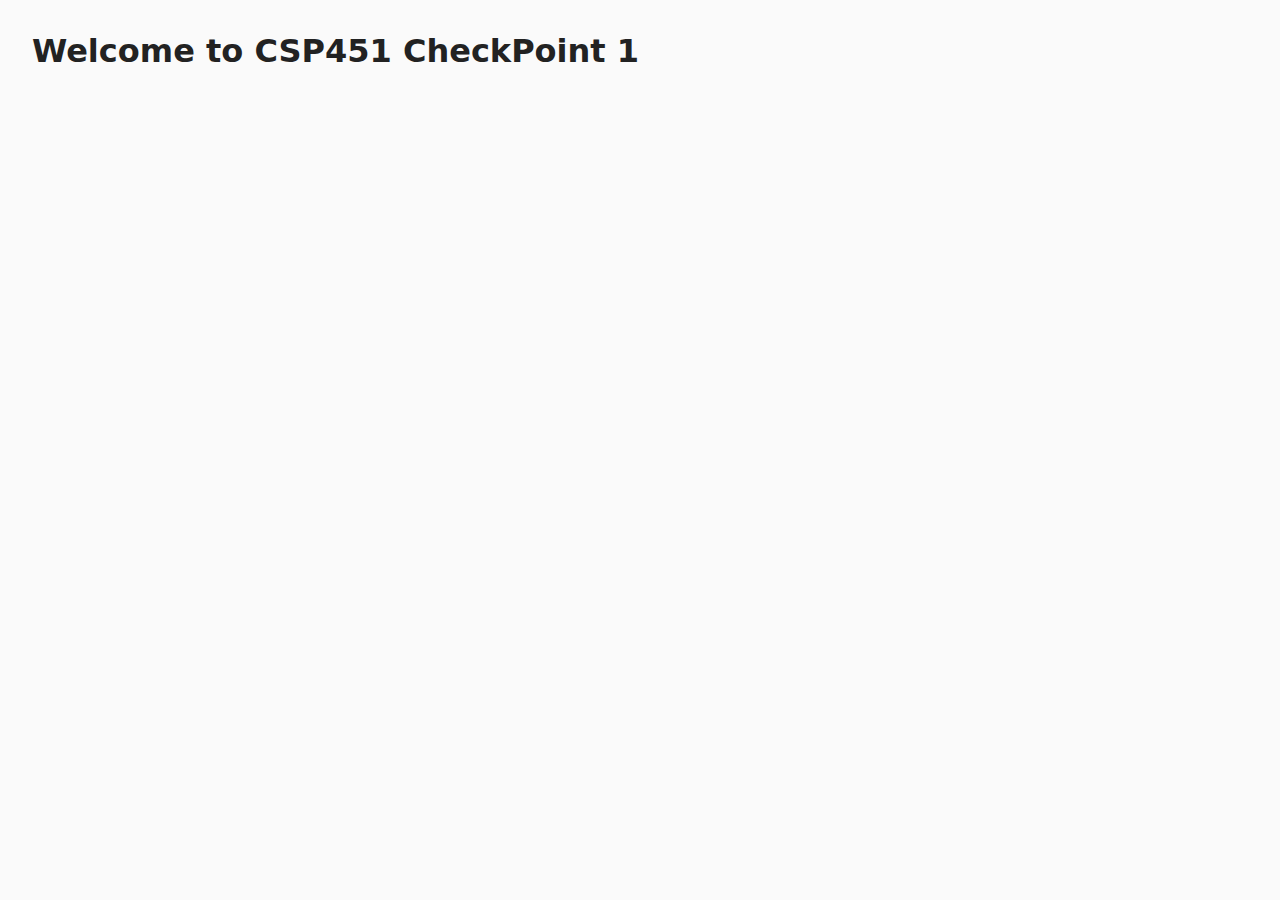
<file: index.html>
<!doctype html>
<html lang="en">
<head>
  <meta charset="utf-8">
  <title>CSP451 CheckPoint 1</title>
  <link rel="stylesheet" href="style.css">
</head>
<body>
  <h1>Welcome to CSP451 CheckPoint 1</h1>
  <script src="script.js"></script>
</body>
</html>
</file>
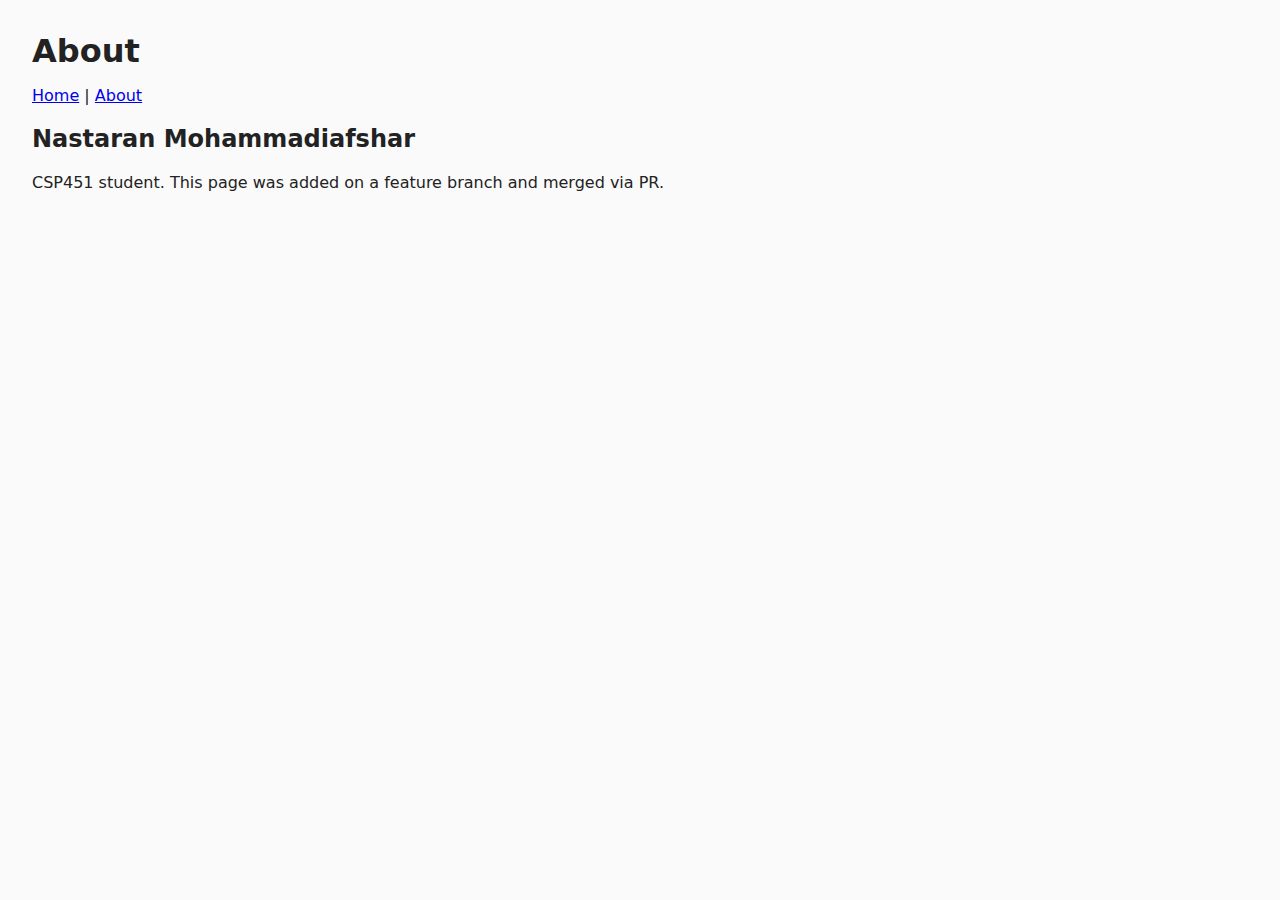
<file: about.html>
<!doctype html>
<html lang="en">
<head>
  <meta charset="utf-8">
  <meta name="viewport" content="width=device-width,initial-scale=1">
  <title>About — CSP451</title>
  <link rel="stylesheet" href="style.css">
</head>
<body>
  <header>
    <h1>About</h1>
    <nav><a href="index.html">Home</a> | <a href="about.html">About</a></nav>
  </header>
  <main>
    <section>
      <h2>Nastaran Mohammadiafshar</h2>
      <p>CSP451 student. This page was added on a feature branch and merged via PR.</p>
    </section>
  </main>
</body>
</html>
</file>
<file: style.css>
body{font-family:system-ui,Arial,sans-serif;background:#fafafa;color:#222;margin:0;padding:2rem}
h1{margin:0 0 1rem}
</file>
